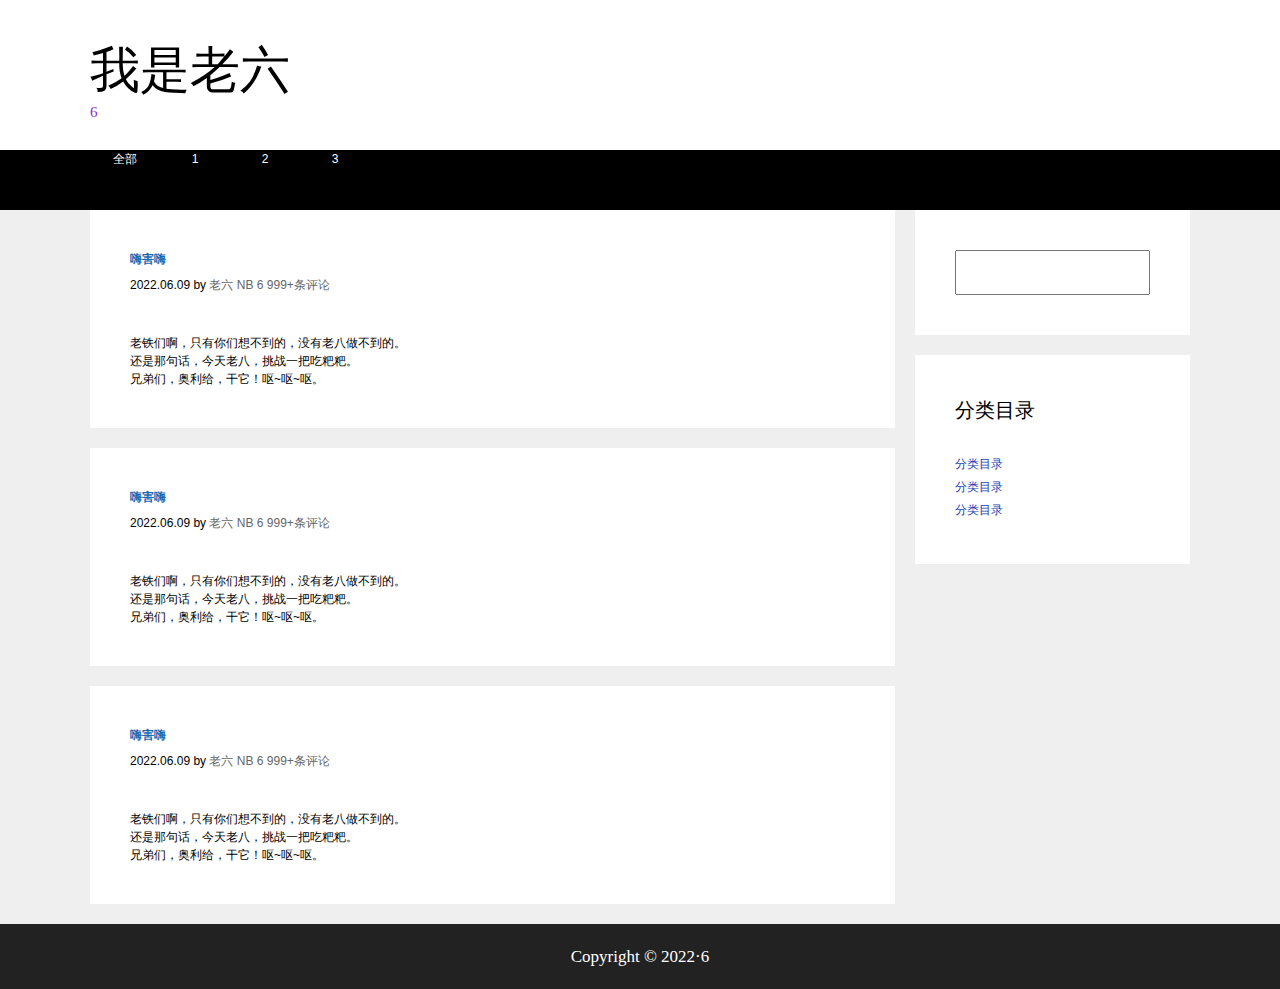
<file: Zara.html>
<!DOCTYPE html>
<html lang="en">
<head>
	<meta charset="UTF-8">
	<title>Document</title>

<link rel="stylesheet" href="./reset.css">
<link rel="stylesheet" href="./nav.css">
<link rel="stylesheet" href="./rside.css">
<link rel="stylesheet" href="./iside.css">
<style type="text/css">
	body {
		background-color: #efefef;
	}
	nav {
		height: 60px;
		background: black;
	}
	#main {
		width: 1100px;
		margin: 0 auto;
	}
	#iside {
		width: 805px;
		
		float: left;
	}
	#rside {
		width: 275px;
		height: 500px;
		float: right;
	}
	 #main:after {    
	 	content: '';    
	 	display: block;   
	   height: 0px;    
	   width: 0px;    
	   clear: both;  
	}
	header{
		height: 150px;
		background: white;
	} 
	header h1 {
		font: 50px/60px '微软雅黑','黑体';
	}
	header p {
		color: blueviolet;
		font: 15px/25px '微软雅黑','黑体'
	}
	header div{
		height: 75px;
		width: 1100px;
		margin: 0px auto;
		padding: 40px;
	}
	footer {
		height: 65px;
		background:#222222;
		font: 17px/65px '微软雅黑','黑体';
		color: white;
		text-align: center;
	}
	
</style>
</head>
<body>
	<header>
		<div>
		<h1>我是老六</h1>
		<p>6</p>
	</div>
	</header>
    <nav>
       <ul>
    	<li><a href="#">全部</a></li>
		<li><a href="#">1</a></li>
		<li><a href="#">2</a></li>
		<li><a href="#">3</a></li>
	   </ul>
	 </nav>	
	<div id="main">
		<div id="iside">
			<article>
				<h2> <a href="跳转.html">嗨害嗨</a></h2>
				<a href="跳转.html"></a>
				<div>
					<span>
						<time>2022.06.09</time>
					</span>
					by <span><a href="#">老六</a></span>
					<span>
						<a href="#">NB</a>
						<a href="#">6</a>
					</span>
					<span><a href="#" id="comment">999+条评论</a></span>
				</div>
				<p>
					老铁们啊，只有你们想不到的，没有老八做不到的。<br>

					还是那句话，今天老八，挑战一把吃粑粑。<br>

					兄弟们，奥利给，干它！呕~呕~呕。<br>
				</p>
			</article>
			<article>
				<h2> <a href="#">嗨害嗨</a></h2>
				<div>
					<span>
						<time>2022.06.09</time>
					</span>
					by <span><a href="#">老六</a></span>
					<span>
						<a href="#">NB</a>
						<a href="#">6</a>
					</span>
					<span><a href="#" id="comment">999+条评论</a></span>
				</div>
				<p>
					老铁们啊，只有你们想不到的，没有老八做不到的。<br>

					还是那句话，今天老八，挑战一把吃粑粑。<br>

					兄弟们，奥利给，干它！呕~呕~呕。<br>
			</article>
			<article>
				<h2> <a href="#">嗨害嗨</a></h2>
				<div>
					<span>
						<time>2022.06.09</time>
					</span>
					by <span><a href="#">老六</a></span>
					<span>
						<a href="#">NB</a>
						<a href="#">6</a>
					</span>
					<span><a href="#" id="comment">999+条评论</a></span>
				</div>
				<p>
					老铁们啊，只有你们想不到的，没有老八做不到的。<br>

					还是那句话，今天老八，挑战一把吃粑粑。<br>

					兄弟们，奥利给，干它！呕~呕~呕。<br>
			</article>
		</div>
	    <div id="rside">
		<aside>
		    <form action="#">
				<input type="search">
            </form>
		</aside>
		<aside>
			<h4>分类目录</h4>     
			<ul>        
				<li><a href="">分类目录</a></li>       
				<li><a href="">分类目录</a></li>        
				<li><a href="">分类目录</a></li>
			</ul>
		</aside>
		</div>

	</div>
    <footer>Copyright &copy; 2022·6</footer>
</body>
</html>
</file>
<file: nav.css>
nav ul {
	width:1100px ;
	height: 60px;
	margin: 0px auto;
}
nav ul li {
	float: left;
	width: 70px;
	height: 60px;
	text-align: center;
}
nav ul li a{
	color: white;
	width: 70px;
	height: 60px;
	display: block;
	font: 15px/60px'微软雅黑','黑体', '文泉驿正黑体'sans-serif;
}
nav ul li a:hover {
	display: block;
	background: #3f3f3f;
	width: 70px;
	height: 60px;
	color: white;
	font: 15px/60px '微软雅黑', '黑体','文泉驿正黑体' sans-serif;
}
</file>
<file: rside.css>
aside {
	background: white;
	margin-bottom: 20px;
	padding: 40px;
}

aside form {
	background: white;
	box-sizing: border-box;
}
aside form input{
	width: 195px;
	height: 45px;
}
aside h4 {
	color: black;
	font: 20px/30px '微软雅黑','黑体';
	margin-bottom: 30px;
}
aside ul li a{
	color: #2440b3;
	font: 15px/60px '微软雅黑', '黑体','文泉驿正黑体' sans-serif;

}
aside ul li a:hover {
	color: black;
	font: 15px/60px '微软雅黑', '黑体','文泉驿正黑体' sans-serif;

}
aside ul li  {
	padding-bottom: 5px;
}
</file>
<file: iside.css>
article h2 a {
	font: 36px/30px '微软雅黑','黑体', '文泉驿正黑体'sans-serif;
	color: rgb(28, 106, 176);
}

article h2 a:hover{
	font: 36px/30px '微软雅黑','黑体', '文泉驿正黑体'sans-serif;
	color: rgb(0, 0, 0);
}

article h2{
	margin-bottom: 8px;
}

article{
	padding: 40px;
	background: white;
	margin-bottom: 20px;
}

article span a{
	color: rgb(102, 102, 102);
}
article span a:hover{
	color: rgb(28, 106, 176);
}

article div{
	margin-bottom: 40px;
}

article p{
	 font:15px/22.5px '微软雅黑','黑体', '文泉驿正黑体'sans-serif;
    
}
</file>
